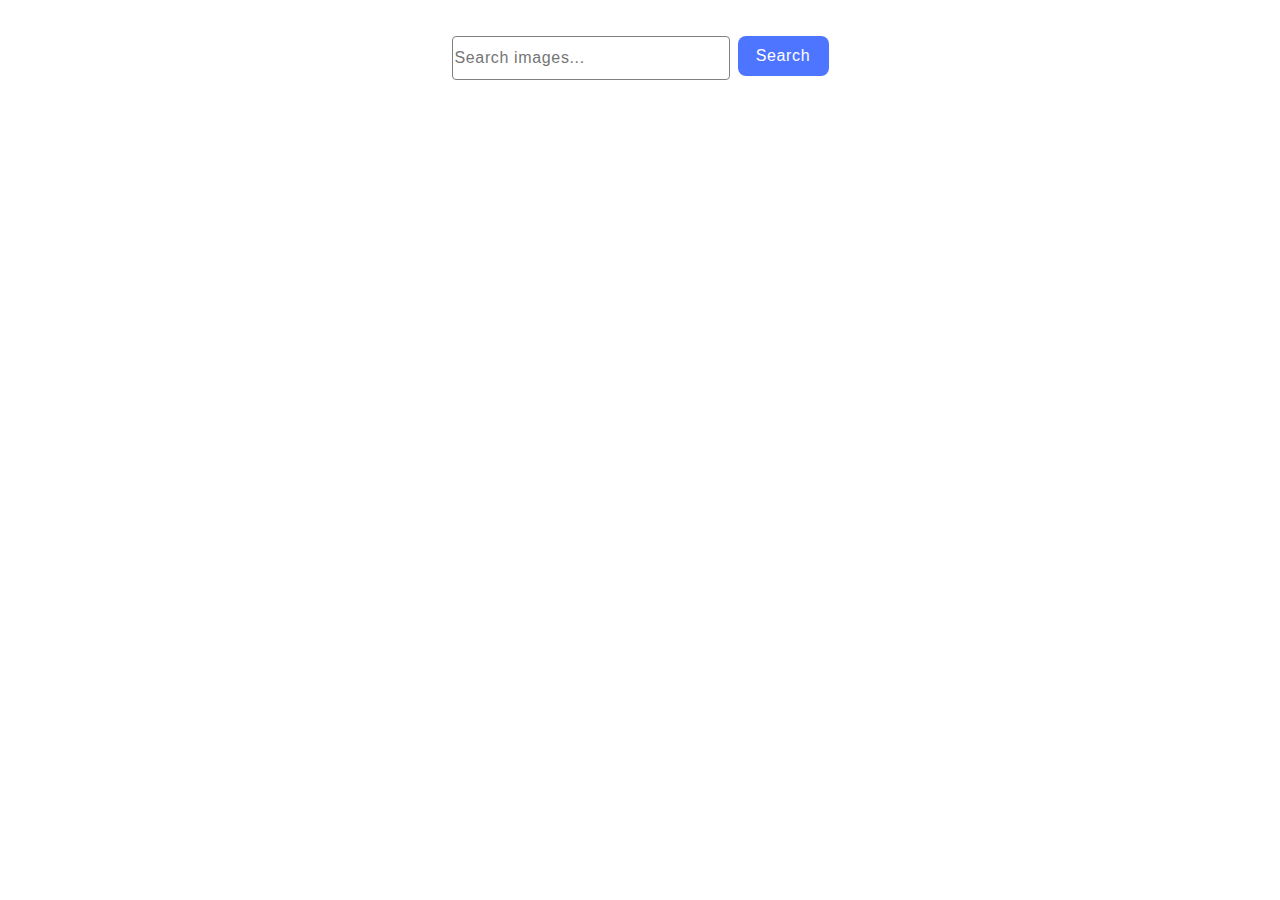
<file: src/index.html>
<!DOCTYPE html>
<html lang="en">
  <head>
    <meta charset="UTF-8" />
    <link rel="icon" type="image/svg+xml" href="/favicon.svg" />
    <meta name="viewport" content="width=device-width, initial-scale=1.0" />
    <title>Vanilla App Template</title>
    <link rel="stylesheet" href="./css/styles.css" />
  </head>
  <body>
    <form class="form">
      <label class="label-form">
        <input
          class="input-form"
          type="text"
          name="search-text"
          placeholder="Search images..."
          required
        />
      </label>
      <button class="button-form" type="submit">Search</button>
    </form>

    <!-- Галерея -->
    <ul class="gallery"></ul>

    <!-- Лоадер -->
    <span class="loader hidden"></span>

    <script type="module" src="./main.js"></script>
  </body>
</html>
</file>
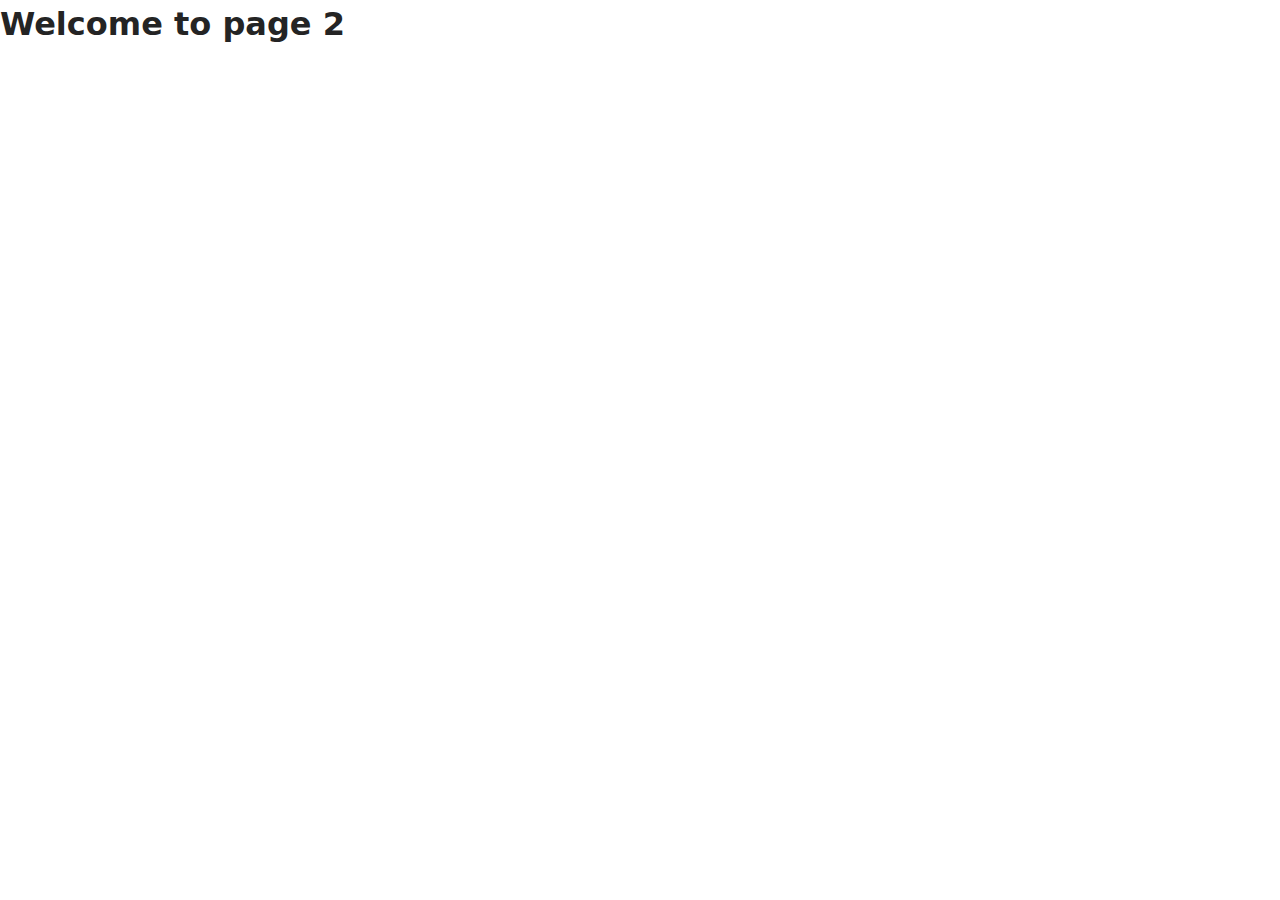
<file: src/page-2.html>
<!DOCTYPE html>
<html lang="en">
  <head>
    <meta charset="UTF-8" />
    <meta http-equiv="X-UA-Compatible" content="IE=edge" />
    <meta name="viewport" content="width=device-width, initial-scale=1.0" />
    <title>Page 2</title>
    <link rel="stylesheet" href="./css/styles.css" />
  </head>
  <body>
    <load
      src="./partials/header.html"
      icon-path="./img/sprite.svg#logo"
      highlight-act="active"
    />

    <main>
      <div class="container">
        <h1 class="main-title">
          <span class="main-title-gradient">Welcome</span> to page 2
        </h1>
        <load src="./partials/back-link.html" />
      </div>
    </main>

    <load src="./partials/footer.html" />
  </body>
</html>
</file>
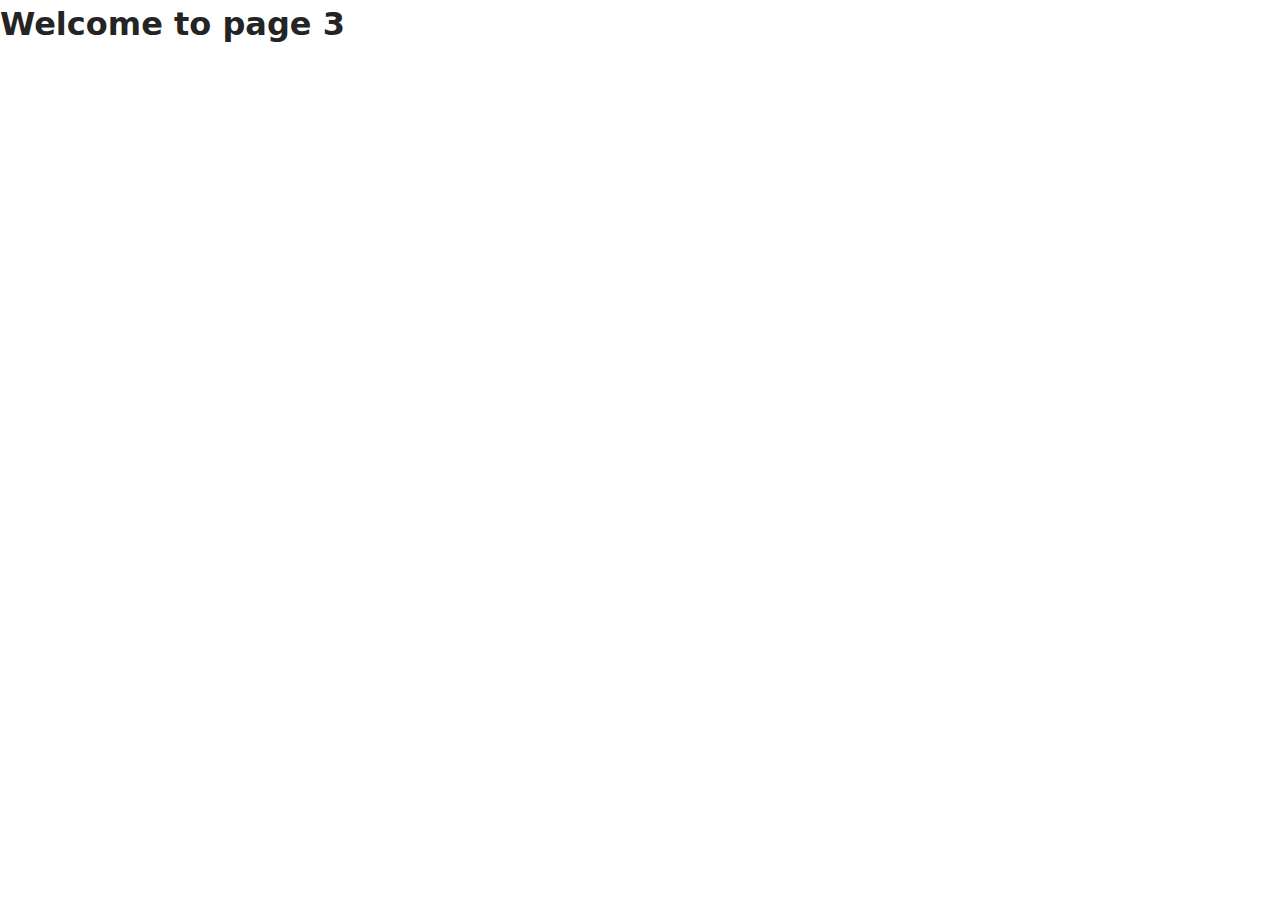
<file: src/page-3.html>
<!DOCTYPE html>
<html lang="en">
  <head>
    <meta charset="UTF-8" />
    <meta http-equiv="X-UA-Compatible" content="IE=edge" />
    <meta name="viewport" content="width=device-width, initial-scale=1.0" />
    <title>Page 3</title>
    <link rel="stylesheet" href="./css/styles.css" />
  </head>
  <body>
    <load
      src="./partials/header.html"
      icon-path="./img/sprite.svg#logo"
      highlight-curr="active"
    />

    <main>
      <div class="container">
        <h1 class="main-title">
          <span class="main-title-gradient">Welcome</span> to page 3
        </h1>
        <load src="./partials/back-link.html" />
      </div>
    </main>

    <load src="./partials/footer.html" />
  </body>
</html>
</file>
<file: src/css/styles.css>
/**
  |============================
  | include css partials with
  | default @import url()
  |============================
*/
/* Common styles */
@import url('./reset.css');
@import url('./base.css');


.gallery {
  display: grid;
  gap: 16px;
  grid-template-columns: repeat(auto-fill, minmax(300px, 1fr));
  list-style: none;
  padding: 0;
}

.gallery-item {
  border: 1px solid #ccc;
  border-radius: 8px;
  overflow: hidden;
  background-color: #fff;
}

.gallery-item img {
  width: 100%;
  height: 200px;
  object-fit: cover;
  display: block;
}

.info {
  padding: 8px;
  font-size: 14px;
  display: flex;
  justify-content: space-between;
  flex-wrap: wrap;
  gap: 4px;
}

.loader {
  margin: 20px auto;
  width: 48px;
  height: 48px;
  border: 4px solid rgba(0, 0, 0, 0.2);
  border-top-color: #000;
  border-radius: 50%;
  animation: spin 1s linear infinite;
}

.hidden {
  display: none;
}

@keyframes spin {
  to {
    transform: rotate(360deg);
  }
}

.loader-wrapper {
  display: flex;
  justify-content: center;
  align-items: center;
  margin: 20px auto;
}


.loader {
  width: 10px;
    height: 10px;
    border: 5px solid #ccc;
    border-top-color: #1d72b8;
    border-radius: 50%;
    animation: spin 1s linear infinite;
    display: block;
    margin: 30px auto;
}

.loader:before,
.loader:after {
  position: absolute;
  top: 0;
  content: '';
}

.loader:before {
  left: -1.5em;
  animation-delay: 0.32s;
}

.loader:after {
  left: 1.5em;
}

/*  
@keyframes load1 {

  0%,
  80%,
  100% {
    box-shadow: 0 0;
    height: 4em;
  }

  40% {
    box-shadow: 0 -2em;
    height: 5em;
  }
} */

@keyframes spin {
  to {
    transform: rotate(360deg);
  }
}

.hidden {
  display: none;
}

.form{
  margin-top: 36px;
  margin-bottom: 36px;
  display: flex;
  justify-content: center
}

.input-form{
border: 1px solid #808080;
  border-radius: 4px;
  width: 272px;
  height: 40px;

  font-family: "Montserrat", sans-serif;
    font-weight: 400;
    font-size: 16px;
    line-height: 1.5;
    letter-spacing: 0.04em;
    color: #808080;
 
}

.input-form:hover{
  border: 1px solid #000;
}
.input-form:focus{
  border: 1px solid #4e75ff;
}

.button-form{
  margin-left: 8px;
  border: none;
  border-radius: 8px;
    padding: 8px 16px;
    width: 91px;
    height: 40px;;
    background: #4e75ff;
    font-family: "Montserrat", sans-serif;
      font-weight: 500;
      font-size: 16px;
      line-height: 1.5;
      letter-spacing: 0.04em;
      color: #fff;
}

.button-form:hover{
  background: #6c8cff;
}
</file>
